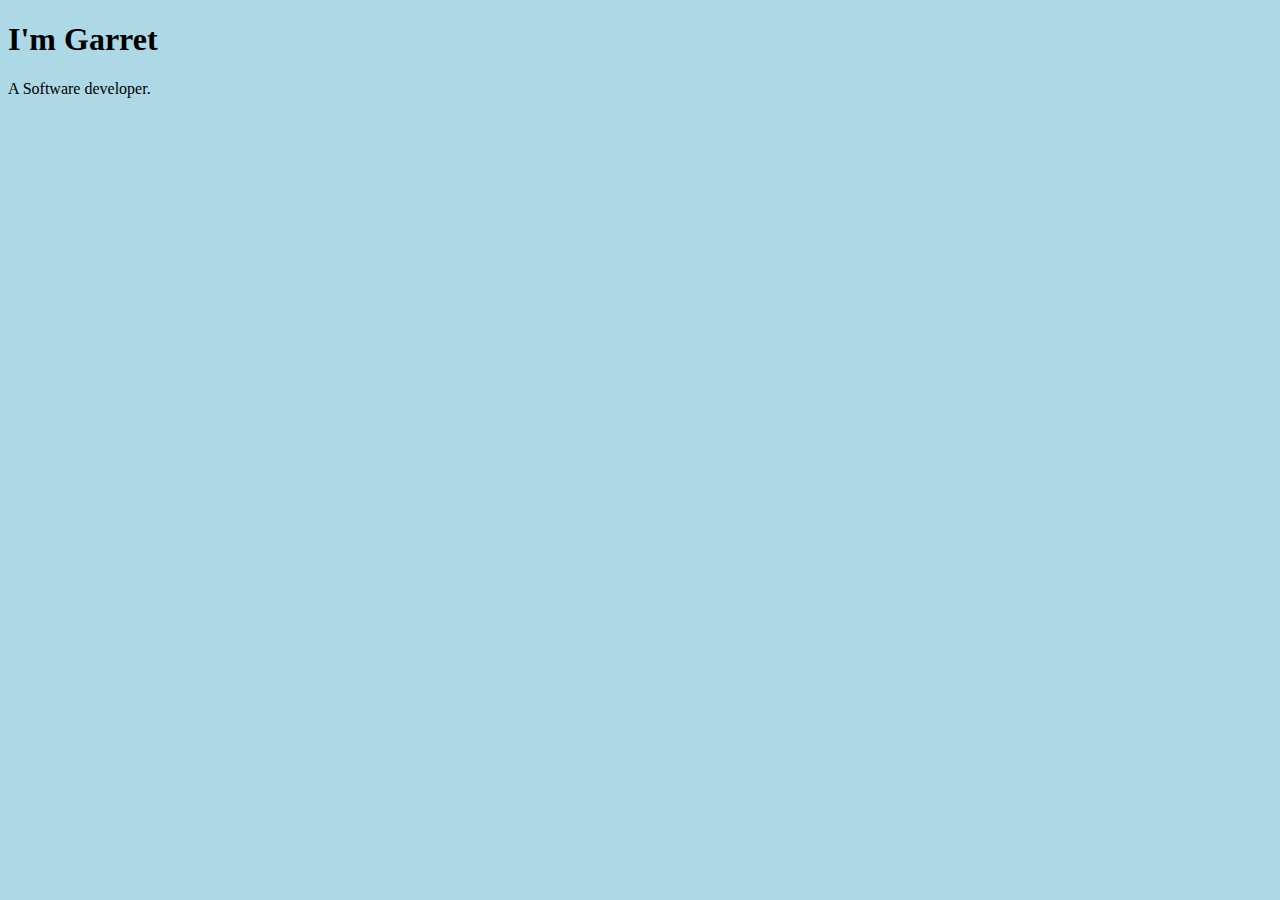
<file: day-44/CSS - My Site/index.html>
<!DOCTYPE html>
<html lang="en">

<head>
    <meta charset="UTF-8">
    <meta http-equiv="X-UA-Compatible" content="IE=edge">
    <meta name="viewport" content="width=device-width, initial-scale=1.0">
    <title>Garret Christianson</title>
    <link rel="stylesheet" href="css/styles.css">
    <link rel="icon" href="favicon.ico">
</head>

<body>
    <div>
        <h1> I'm Garret</h1>
        <p>A Software developer.</p>
    </div>
</body>

</html>
</file>
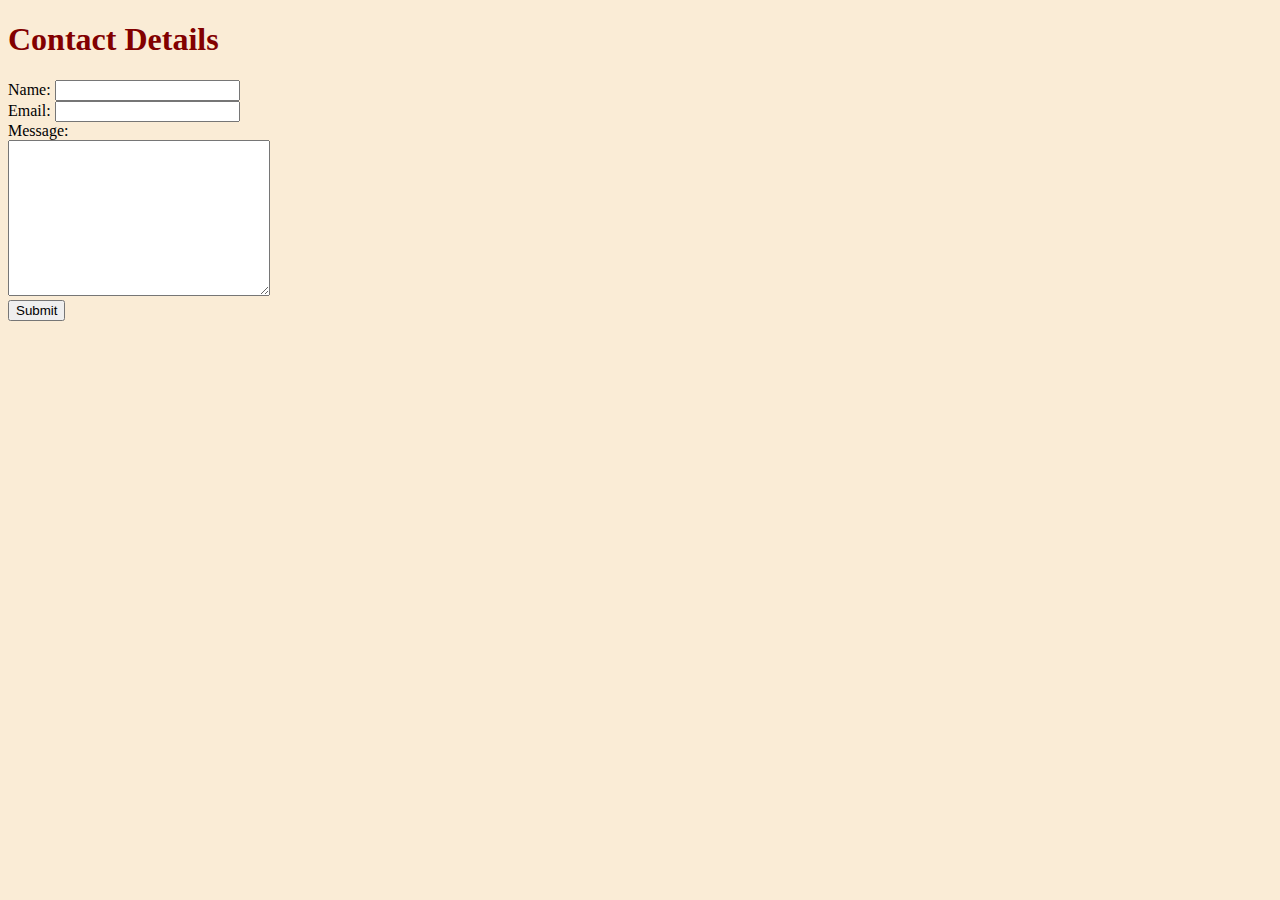
<file: day-41/HTML-personal_site/contact_page.html>
<!DOCTYPE html>
<html lang="en">

<head>
    <meta charset="UTF-8">
    <meta http-equiv="X-UA-Compatible" content="IE=edge">
    <meta name="viewport" content="width=device-width, initial-scale=1.0">
    <title>Contact Page</title>
    <link rel="stylesheet" href="css/styles.css">

</head>

<body>
    <h1>Contact Details</h1>
    <form action="mailto:christiansongg@gmail.com" method="post" enctype="text/plain">
        <label>Name:</label>
        <input type="text" name="Name"><br>
        <label>Email:</label>
        <input type="Email" name="Email"><br>
        <label>Message:</label><br>
        <textarea name="Message" rows="10" cols="30"></textarea><br>
        <button type="submit">Submit</button>
    </form>
</body>

</html>
</file>
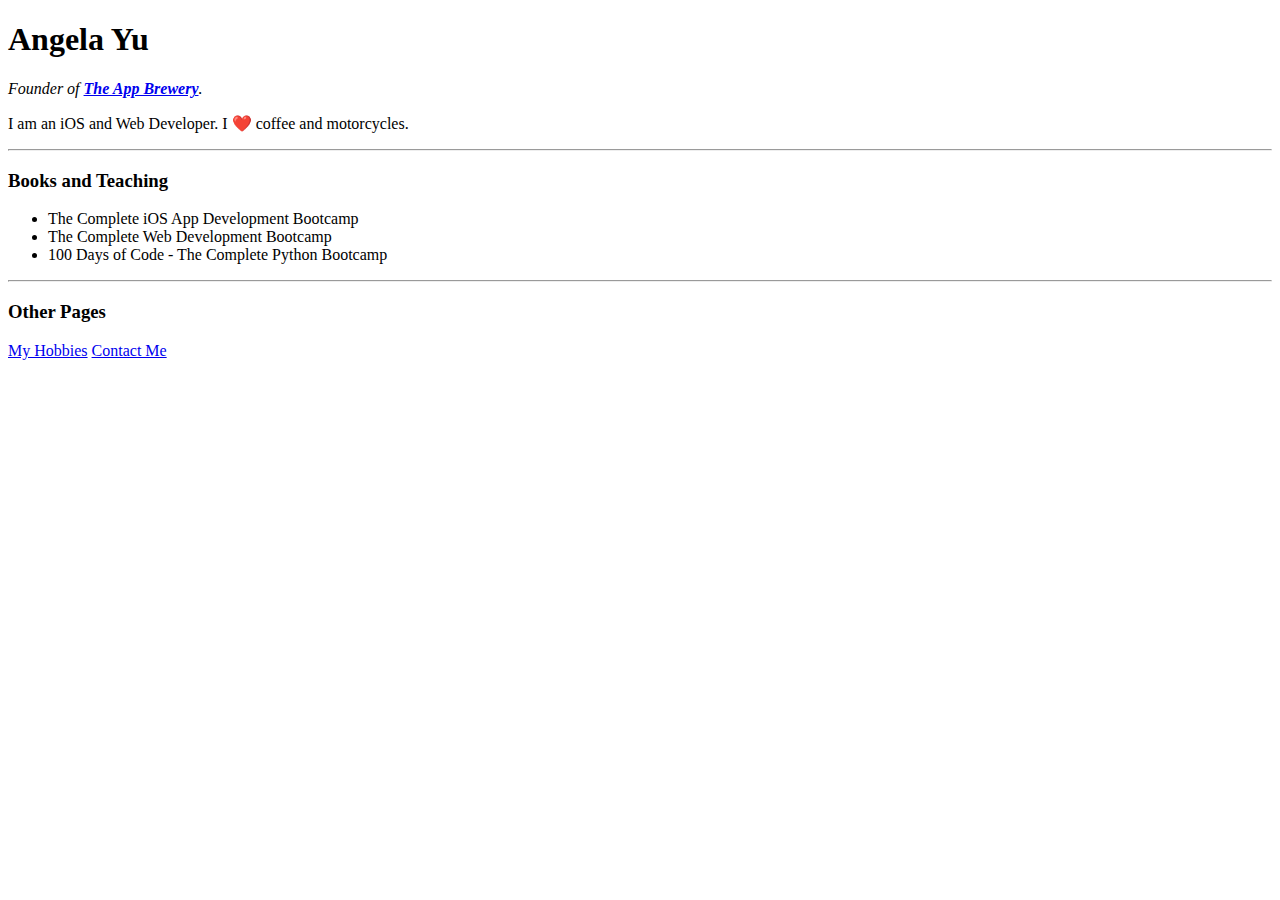
<file: day-45/beautifulSoup4/website.html>
<!DOCTYPE html>
<html>

<head>
	<meta charset="utf-8">
	<title>Angela's Personal Site</title>
</head>

<body>
	<h1 id="name">Angela Yu</h1>
	<p><em>Founder of <strong><a href="https://www.appbrewery.co/">The App Brewery</a></strong>.</em></p>
	<p>I am an iOS and Web Developer. I ❤️ coffee and motorcycles.</p>
	<hr>
	<h3 class="heading">Books and Teaching</h3>
	<ul>
		<li>The Complete iOS App Development Bootcamp</li>
		<li>The Complete Web Development Bootcamp</li>
		<li>100 Days of Code - The Complete Python Bootcamp</li>
	</ul>
	<hr>
	<h3 class="heading">Other Pages</h3>
	<a href="https://angelabauer.github.io/cv/hobbies.html">My Hobbies</a>
	<a href="https://angelabauer.github.io/cv/contact-me.html">Contact Me</a>
</body>

</html>
</file>
<file: day-44/CSS - My Site/css/styles.css>
body {
    background-color: lightblue;
}
div{
    margin;
}
</file>
<file: day-41/HTML-personal_site/css/styles.css>
body {
    background-color: #FAECD6;
}

hr {
    background-color: #FAECD6;
    border-color: lightgray;
    border-style: dotted none none;
    border-width: 8px;
    width: 10%;

}

h1 {
    color: #820000;
}

h3 {
    color: #820000;
}
</file>
